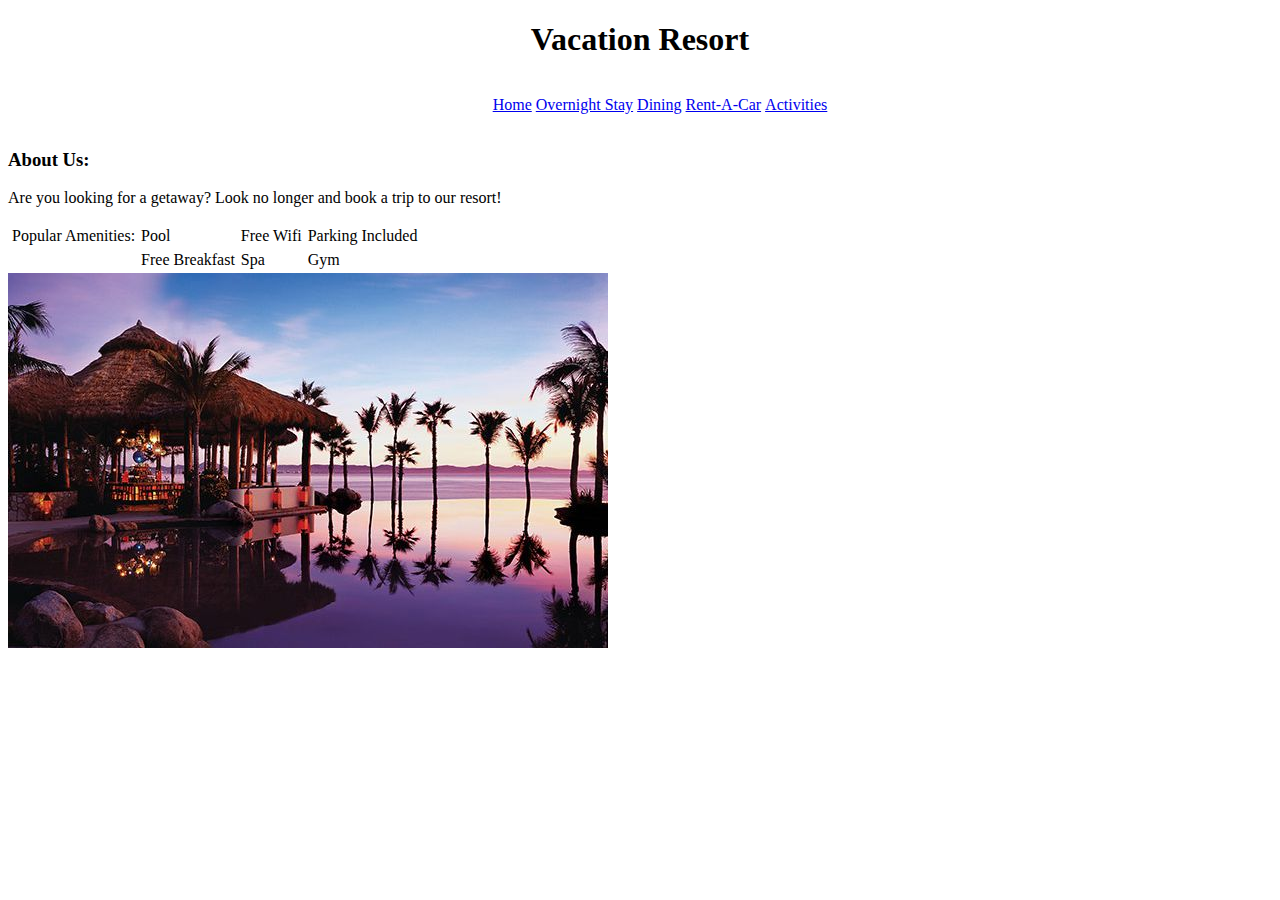
<file: index.html>
<!DOCTYPE html>
<html lang="en">
  <head>
    <meta charset="UTF-8" />
    <meta http-equiv="X-UA-Compatible" contents="IE=edge" />
    <meta name="viewport" contents="width=device-width, initial-scale=1.0" />
    <link rel="stylesheet" href="" />
    <link rel="stylesheet" href="css/stylesheet.css" />
    <link
      href="https://cdn.jsdelivr.net/npm/bootstrap@5.2.1/dist/css/bootstrap.min.css"
      rel="stylesheet"
      integrity="sha384-iYQeCzEYFbKjA/T2uDLTpkwGzCiq6soy8tYaI1GyVh/UjpbCx/TYkiZhlZB6+fzT"
      crossorigin="anonymous"
    />
    <link
      rel="stylesheet"
      href="https://cdnjs.cloudflare.com/ajax/libs/font-awesome/4.7.0/css/font-awesome.min.css"
    />
    <script
      defer
      src="https://cdn.jsdelivr.net/npm/bootstrap@5.2.1/dist/js/bootstrap.bundle.min.js"
      integrity="sha384-u1OknCvxWvY5kfmNBILK2hRnQC3Pr17a+RTT6rIHI7NnikvbZlHgTPOOmMi466C8"
      crossorigin="anonymous"
    ></script>
    <title>Vacation Resort</title>
  </head>
  <body>
    <header>
      <h1>Vacation Resort</h1>
      <nav>
        <ul class="nav-links">
          <li><a href="index.html">Home</a></li>
          <li><a href="overnight_stay.html">Overnight Stay</a></li>
          <li><a href="dining.html">Dining</a></li>
          <li><a href="rent_a_car.html">Rent-A-Car</a></li>
          <li><a href="activities.html">Activities</a></li>
        </ul>
      </nav>
    </header>
    
    <div>
    <h3>About Us:</h3>
      <p>Are you looking for a getaway? Look no longer and book a trip to our resort!
      </p>
      <table class="amenities">
        <tr>
          <td>Popular Amenities:</td>
          <td>Pool</td>
          <td>Free Wifi</td>
          <td>Parking Included</td>
        </tr>
        <tr>
          <td> </td>
          <td>Free Breakfast</td>
          <td>Spa</td>
          <td>Gym</td>
        </tr>
        
      </table>
     
     


    </div>


    <img src="images/resort1.jpeg">
  </body>
</html>
</file>
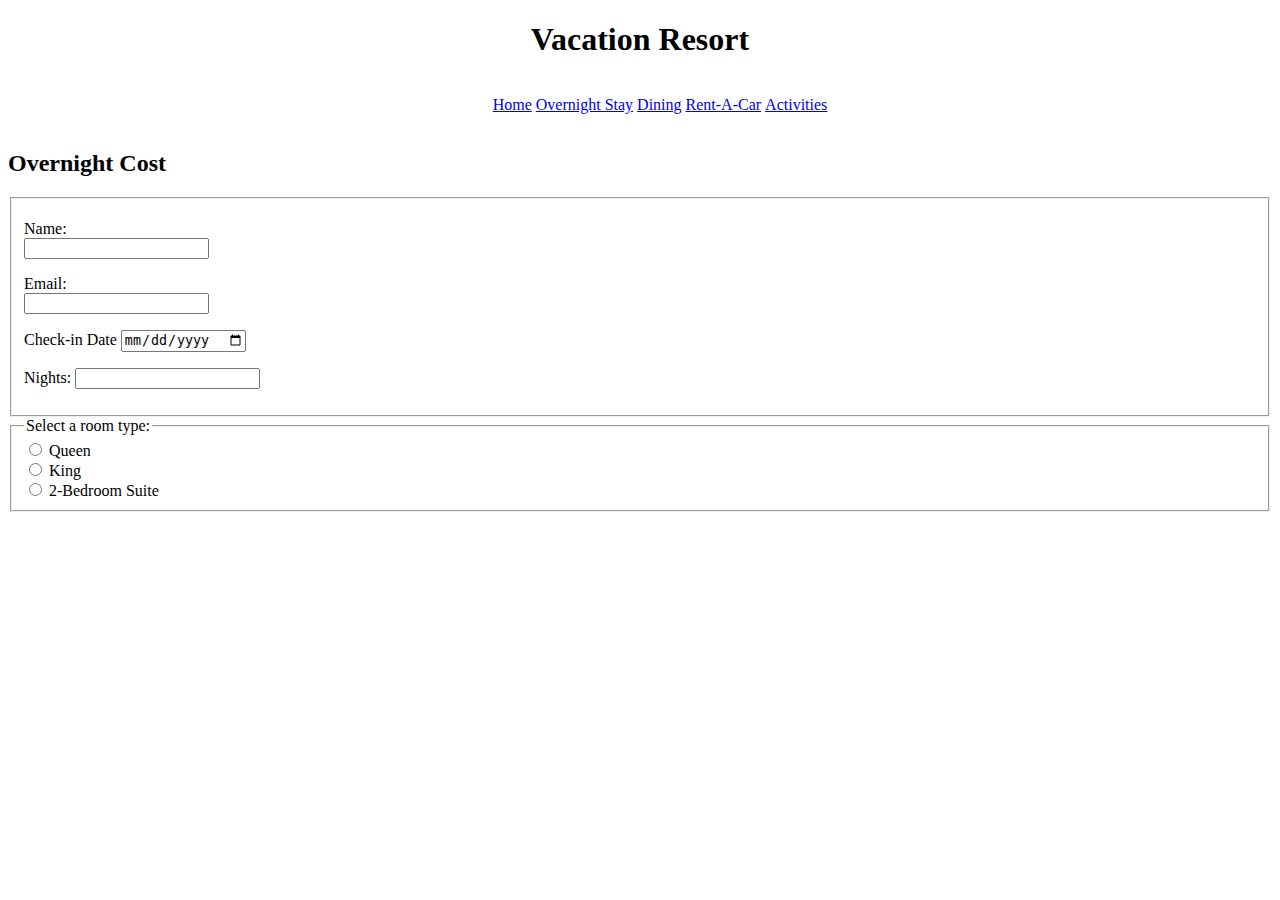
<file: overnight_stay.html>
<!DOCTYPE html>
<html lang="en">
  <head>
    <meta charset="UTF-8" />
    <meta http-equiv="X-UA-Compatible" contents="IE=edge" />
    <meta name="viewport" contents="width=device-width, initial-scale=1.0" />
    <link rel="stylesheet" href="" />
    <link rel="stylesheet" href="css/stylesheet.css" />
    <link
      href="https://cdn.jsdelivr.net/npm/bootstrap@5.2.1/dist/css/bootstrap.min.css"
      rel="stylesheet"
      integrity="sha384-iYQeCzEYFbKjA/T2uDLTpkwGzCiq6soy8tYaI1GyVh/UjpbCx/TYkiZhlZB6+fzT"
      crossorigin="anonymous"
    />
    <link
      rel="stylesheet"
      href="https://cdnjs.cloudflare.com/ajax/libs/font-awesome/4.7.0/css/font-awesome.min.css"
    />
    <script
      defer
      src="https://cdn.jsdelivr.net/npm/bootstrap@5.2.1/dist/js/bootstrap.bundle.min.js"
      integrity="sha384-u1OknCvxWvY5kfmNBILK2hRnQC3Pr17a+RTT6rIHI7NnikvbZlHgTPOOmMi466C8"
      crossorigin="anonymous"
    ></script>
    <title>Vacation Resort</title>
  </head>
  <body>
    <header>
      <h1>Vacation Resort</h1>
      <nav>
        <ul class="nav-links">
          <li><a href="index.html">Home</a></li>
          <li><a href="overnight_stay.html">Overnight Stay</a></li>
          <li><a href="dining.html">Dining</a></li>
          <li><a href="rent_a_car.html">Rent-A-Car</a></li>
          <li><a href="activities.html">Activities</a></li>
        </ul>
      </nav>
    </header>
    <body>
        <div class="container">
            <h2>Overnight Cost</h2>
            <form action="" class="form">
              <div class="row my-4">
                <div class="col">
                  <div class="input-group">
                <fieldset>
                <form class="consumerInfo">
                  <p>
                    <label for="fname">Name:</label><br>
                    <input type="text" id="fname" name="fname"><br>
                  </p>
                  <p>
                      <label for="email">Email:</label><br>
                      <input type="text" id="email" name="email"><br>
                  </p>
                  <p>
                      <label for="checkin">Check-in Date</label>
                      <input class="form-control" type="date" id="checkin" />
                  </p>
                  <p>
                    <label for="nights">Nights:</label>
                    <input class="form-control" type="number" id="nights" />
                </p>
                </div>
                </form>
              </fieldset>

              <div class="col-md-6">
                <fieldset>
                  <legend>Select a room type:</legend>
                  <div class="form-check">
                    <input
                      type="radio"
                      name="roomType"
                      value="queen"
                      id="queen"
                      class="form-check-input"
                    />
                    <label class="form-check-label" for="queen">Queen</label>
                </div>
                <div class="form-check">
                  <input
                    type="radio"
                    name="roomType"
                    value="king"
                    id="king"
                    class="form-check-input"
                  />
                  <label class="form-check-label" for="king">King</label>
              </div>
              <div class="form-check">
                <input
                  type="radio"
                  name="roomType"
                  value="two-bed"
                  id="two-bed"
                  class="form-check-input"
                />
                <label class="form-check-label" for="two-bed">2-Bedroom Suite</label>
            </div>
                </fieldset>





    </body>
    </html>
</file>
<file: css/stylesheet.css>
nav {
    display: flex;
    justify-content: center;
    align-items: center;
    padding: 30px, 10%;
    
}

li {
    display: inline;
  }

  h1 {
    display: flex;
    justify-content: center;
  }

  td {
    padding: 2px;
  }
</file>
